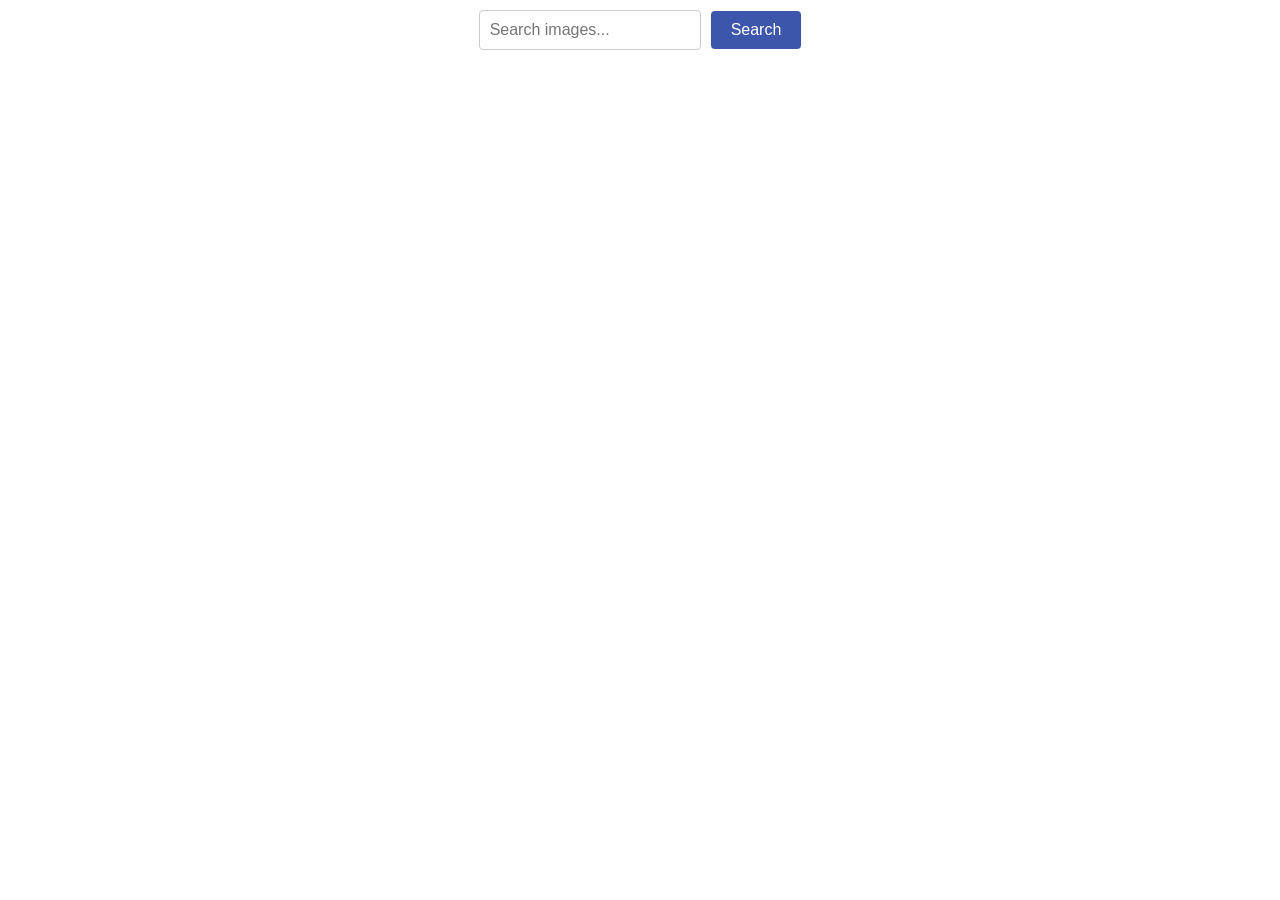
<file: src/index.html>
<!DOCTYPE html>
<html lang="en">
  <head>
    <meta charset="UTF-8" />
    <meta name="viewport" content="width=device-width, initial-scale=1.0" />
    <title>Vanilla App Template</title>
    <link rel="stylesheet" href="./css/styles.css" />
  </head>
  <body>
     <form class="form">
    <label>
      <input type="text" name="search-text" placeholder="Search images..." required />
    </label>
    <button type="submit">Search</button>
  </form>

  <div class="loader js-loader is-hidden">
    <span class="loader"></span>
  </div>

  <ul class="gallery"></ul>
  <button type="button" class="load-more is-hidden">Load more</button>
  <div class="loader js-loader is-hidden">
    <span class="loader"></span>
  </div>
    <script type="module" src="./main.js"></script>
  </body>
</html>
</file>
<file: src/css/styles.css>
/**
  |============================
  | include css partials with
  | default @import url()
  |============================
*/
/* Common styles */
@import url('./reset.css');
@import url('./base.css');
</file>
